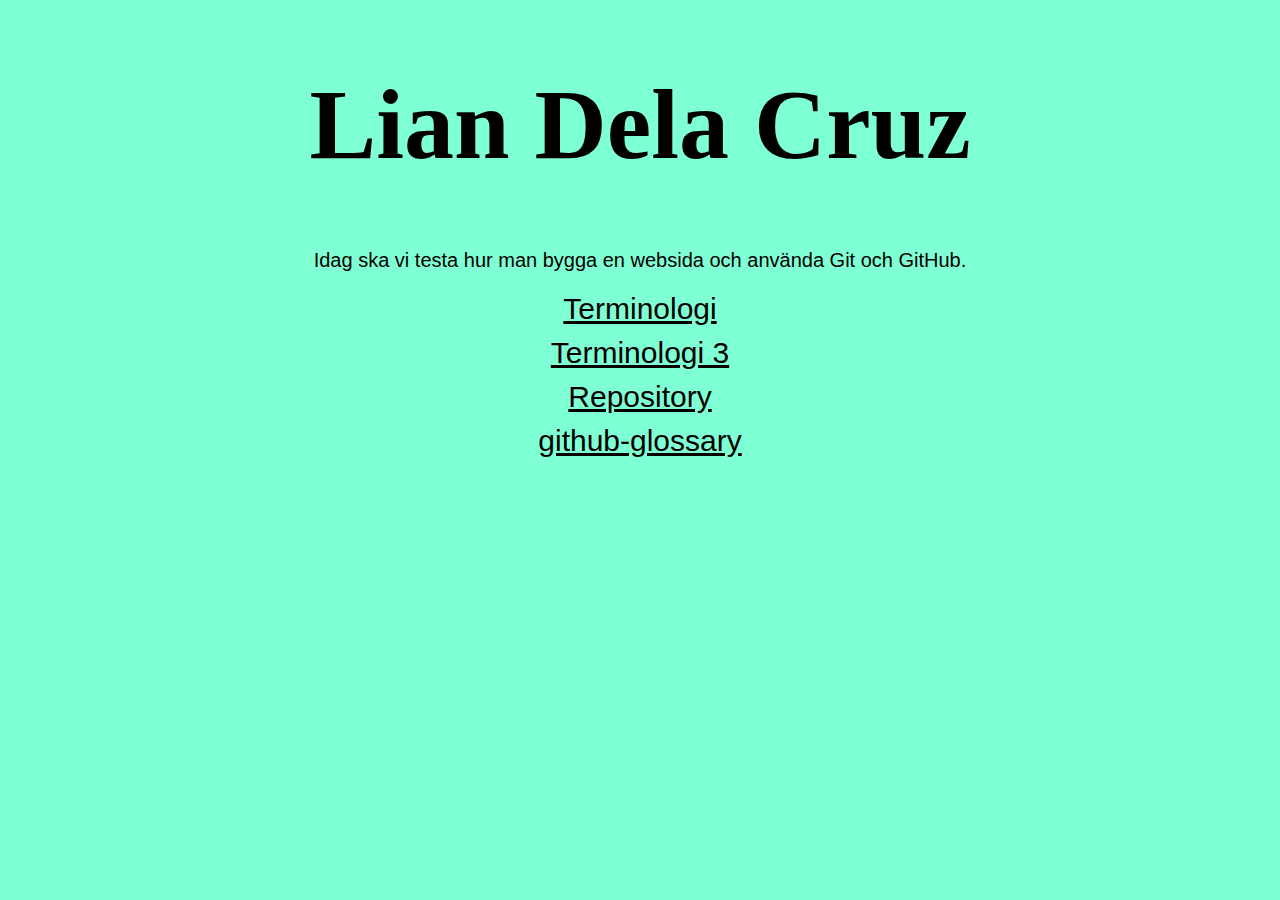
<file: index.html>
<!DOCTYPE html>
<html lang="en">
<head>
    <meta charset="UTF-8">
    <meta http-equiv="X-UA-Compatible" content="IE=edge">
    <meta name="viewport" content="width=device-width, initial-scale=1.0">
    <link rel="stylesheet" href="./css/style.css">
    <title>Document</title>
</head>
<body>
    <h1>Lian Dela Cruz</h1>

    <p>Idag ska vi testa hur man bygga en websida och använda Git och GitHub.</p>

    <a href="./combineterm.html">Terminologi</a>
    <a href="./term3.html">Terminologi 3</a>
    <a href="./rep.html">Repository</a>
    <a href="https://docs.github.com/en/get-started/quickstart/github-glossary">github-glossary</a>
    
</body>
</html>
</file>
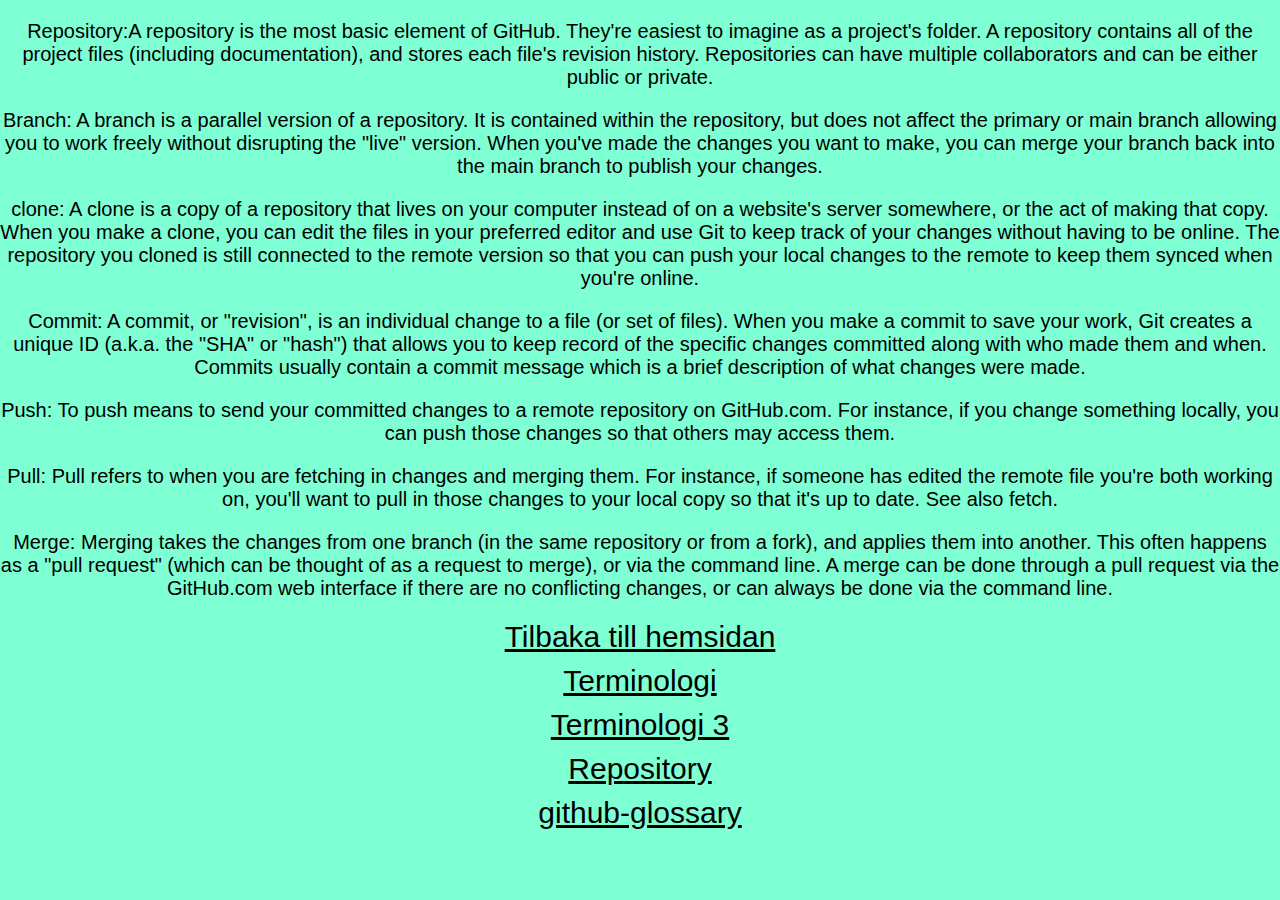
<file: combineterm.html>
<!DOCTYPE html>
<html lang="en">
<head>
    <meta charset="UTF-8">
    <meta http-equiv="X-UA-Compatible" content="IE=edge">
    <meta name="viewport" content="width=device-width, initial-scale=1.0">
    <link rel="stylesheet" href="./css/style.css">
    <title>Terminologi</title>
</head>
<body>
    <p>Repository:A repository is the most basic element of GitHub. They're easiest to imagine as a project's folder. A repository contains all of the project files (including documentation), and stores each file's revision history. Repositories can have multiple collaborators and can be either public or private.</p>

    <p>Branch: A branch is a parallel version of a repository. It is contained within the repository, but does not affect the primary or main branch allowing you to work freely without disrupting the "live" version. When you've made the changes you want to make, you can merge your branch back into the main branch to publish your changes.</p>

    <p>clone: A clone is a copy of a repository that lives on your computer instead of on a website's server somewhere, or the act of making that copy. When you make a clone, you can edit the files in your preferred editor and use Git to keep track of your changes without having to be online. The repository you cloned is still connected to the remote version so that you can push your local changes to the remote to keep them synced when you're online.</p>

    <p>Commit: A commit, or "revision", is an individual change to a file (or set of files). When you make a commit to save your work, Git creates a unique ID (a.k.a. the "SHA" or "hash") that allows you to keep record of the specific changes committed along with who made them and when. Commits usually contain a commit message which is a brief description of what changes were made.</p>

    <p>Push: To push means to send your committed changes to a remote repository on GitHub.com. For instance, if you change something locally, you can push those changes so that others may access them.</p>

    <p>Pull: Pull refers to when you are fetching in changes and merging them. For instance, if someone has edited the remote file you're both working on, you'll want to pull in those changes to your local copy so that it's up to date. See also fetch.</p>

    <p>Merge: Merging takes the changes from one branch (in the same repository or from a fork), and applies them into another. This often happens as a "pull request" (which can be thought of as a request to merge), or via the command line. A merge can be done through a pull request via the GitHub.com web interface if there are no conflicting changes, or can always be done via the command line.</p>


    <a href="./index.html">Tilbaka till hemsidan</a>
    <a href="./combineterm.html">Terminologi</a>
    <a href="./term3.html">Terminologi 3</a>
    <a href="./rep.html">Repository</a>
    <a href="https://docs.github.com/en/get-started/quickstart/github-glossary">github-glossary</a>
</body>
</html>
</file>
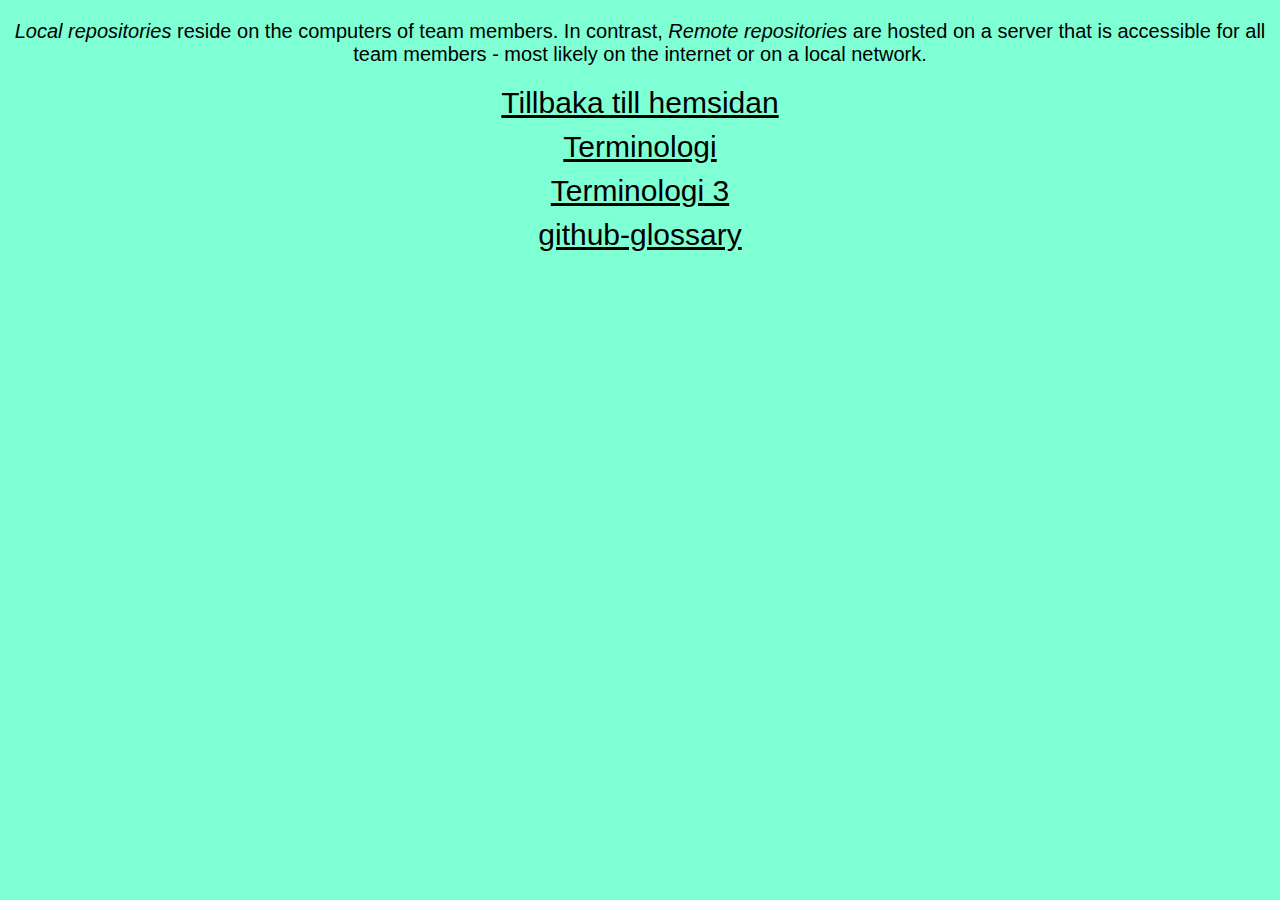
<file: rep.html>
<!DOCTYPE html>
<html lang="en">
<head>
    <meta charset="UTF-8">
    <meta http-equiv="X-UA-Compatible" content="IE=edge">
    <meta name="viewport" content="width=device-width, initial-scale=1.0">
    <link rel="stylesheet" href="./css/style.css">
    <title>Repository</title>
</head>
<body>
    <p><i>Local repositories</i> reside on the computers of team members. In contrast, <i>Remote repositories</i> are hosted on a server that is accessible for all team members - most likely on the internet or on a local network.</p>

    <a href="./index.html">Tillbaka till hemsidan</a>
    <a href="./combineterm.html">Terminologi</a>
    <a href="./term3.html">Terminologi 3</a>
    <a href="https://docs.github.com/en/get-started/quickstart/github-glossary">github-glossary</a>
</body>
</html>
</file>
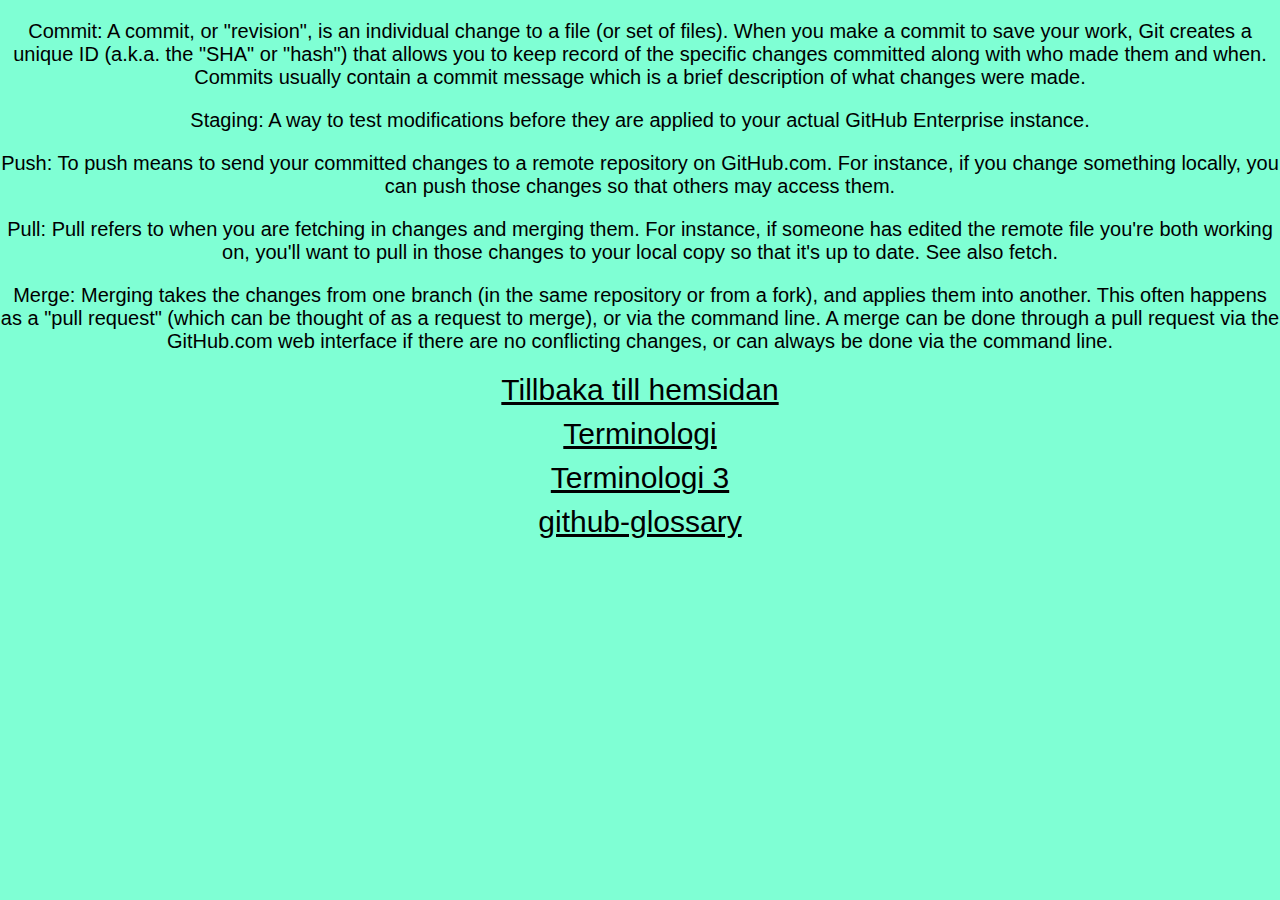
<file: term2.html>
<!DOCTYPE html>
<html lang="en">
<head>
    <meta charset="UTF-8">
    <meta http-equiv="X-UA-Compatible" content="IE=edge">
    <meta name="viewport" content="width=device-width, initial-scale=1.0">
    <link rel="stylesheet" href="./css/style.css">
    <title>Term2</title>
</head>
<body>
    <p>Commit: A commit, or "revision", is an individual change to a file (or set of files). When you make a commit to save your work, Git creates a unique ID (a.k.a. the "SHA" or "hash") that allows you to keep record of the specific changes committed along with who made them and when. Commits usually contain a commit message which is a brief description of what changes were made.</p>

    <p>Staging: A way to test modifications before they are applied to your actual GitHub Enterprise instance.</p>

    <p>Push: To push means to send your committed changes to a remote repository on GitHub.com. For instance, if you change something locally, you can push those changes so that others may access them.</p>

    <p>Pull: Pull refers to when you are fetching in changes and merging them. For instance, if someone has edited the remote file you're both working on, you'll want to pull in those changes to your local copy so that it's up to date. See also fetch.</p>

    <p>Merge: Merging takes the changes from one branch (in the same repository or from a fork), and applies them into another. This often happens as a "pull request" (which can be thought of as a request to merge), or via the command line. A merge can be done through a pull request via the GitHub.com web interface if there are no conflicting changes, or can always be done via the command line.</p>

    <a href="./index.html">Tillbaka till hemsidan</a>
    <a href="./terminologi.html">Terminologi</a>
    <a href="./term3.html">Terminologi 3</a>
    <a href="https://docs.github.com/en/get-started/quickstart/github-glossary">github-glossary</a>
</body>
</html>
</file>
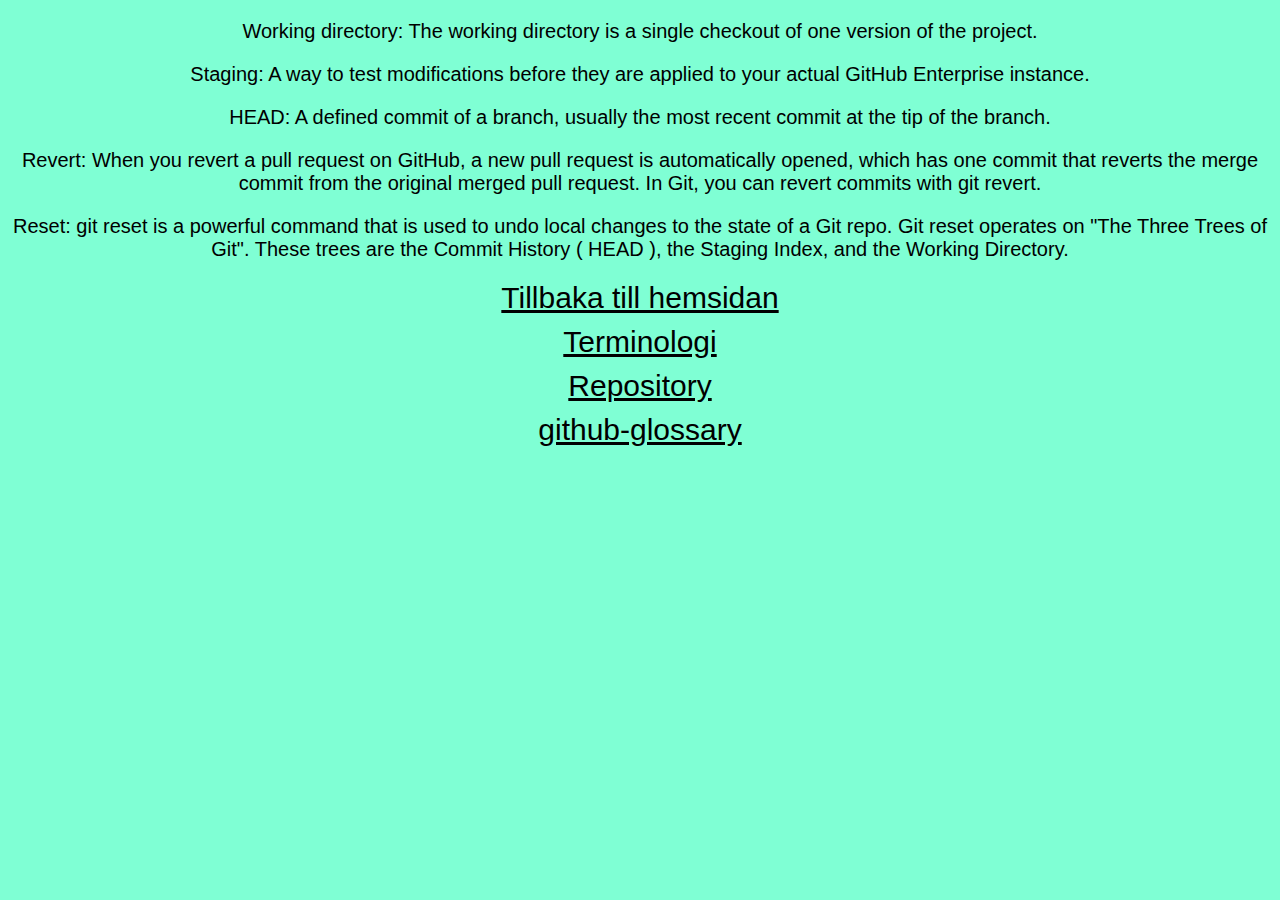
<file: term3.html>
<!DOCTYPE html>
<html lang="en">
<head>
    <meta charset="UTF-8">
    <meta http-equiv="X-UA-Compatible" content="IE=edge">
    <meta name="viewport" content="width=device-width, initial-scale=1.0">
    <link rel="stylesheet" href="./css/style.css">
    <title>Term 3</title>
</head>
<body>
    <p>Working directory: The working directory is a single checkout of one version of the project.</p>

    <p>Staging: A way to test modifications before they are applied to your actual GitHub Enterprise instance.</p>

    <p>HEAD: A defined commit of a branch, usually the most recent commit at the tip of the branch.</p>

    <p>Revert: When you revert a pull request on GitHub, a new pull request is automatically opened, which has one commit that reverts the merge commit from the original merged pull request. In Git, you can revert commits with git revert.</p>

    <p>Reset: git reset is a powerful command that is used to undo local changes to the state of a Git repo. Git reset operates on "The Three Trees of Git". These trees are the Commit History ( HEAD ), the Staging Index, and the Working Directory.</p>

    <a href="./index.html">Tillbaka till hemsidan</a>
    <a href="./combineterm.html">Terminologi</a>
    <a href="./rep.html">Repository</a>
    <a href="https://docs.github.com/en/get-started/quickstart/github-glossary">github-glossary</a>
</body>
</html>
</file>
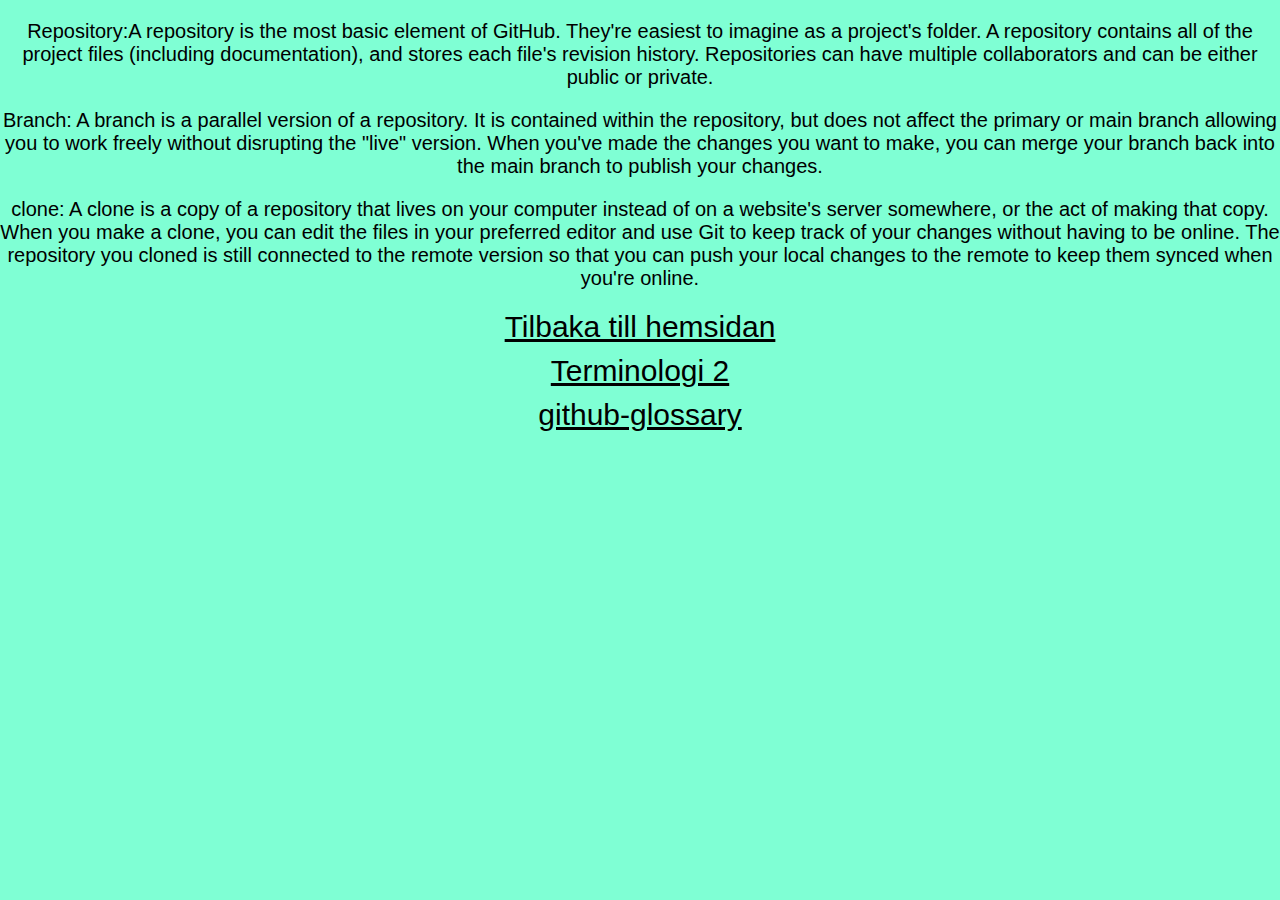
<file: terminologi.html>
<!DOCTYPE html>
<html lang="en">
<head>
    <meta charset="UTF-8">
    <meta http-equiv="X-UA-Compatible" content="IE=edge">
    <meta name="viewport" content="width=device-width, initial-scale=1.0">
    <link rel="stylesheet" href="./css/style.css">
    <title>Document</title>
</head>
<body>
    <p>Repository:A repository is the most basic element of GitHub. They're easiest to imagine as a project's folder. A repository contains all of the project files (including documentation), and stores each file's revision history. Repositories can have multiple collaborators and can be either public or private.</p>

    <p>Branch: A branch is a parallel version of a repository. It is contained within the repository, but does not affect the primary or main branch allowing you to work freely without disrupting the "live" version. When you've made the changes you want to make, you can merge your branch back into the main branch to publish your changes.</p>

    <p>clone: A clone is a copy of a repository that lives on your computer instead of on a website's server somewhere, or the act of making that copy. When you make a clone, you can edit the files in your preferred editor and use Git to keep track of your changes without having to be online. The repository you cloned is still connected to the remote version so that you can push your local changes to the remote to keep them synced when you're online.</p>

    <a href="./index.html">Tilbaka till hemsidan</a>
    <a href="./term2.html">Terminologi 2</a>
    <a href="https://docs.github.com/en/get-started/quickstart/github-glossary">github-glossary</a>
</body>
</html>
</file>
<file: css/style.css>
body {
    font-family: Verdana, Geneva, Tahoma, sans-serif;
    margin: 0;
    font-size: 30px;
    text-align: center;
    background-color: aquamarine;
}

h1 {
    font-size: 100px;
    font-family: cursive;
}

p {
    font-size: 20px;
}

a {
    color: black;
    display: flex;
    justify-content: space-around;
    margin: 10px;
}
</file>
